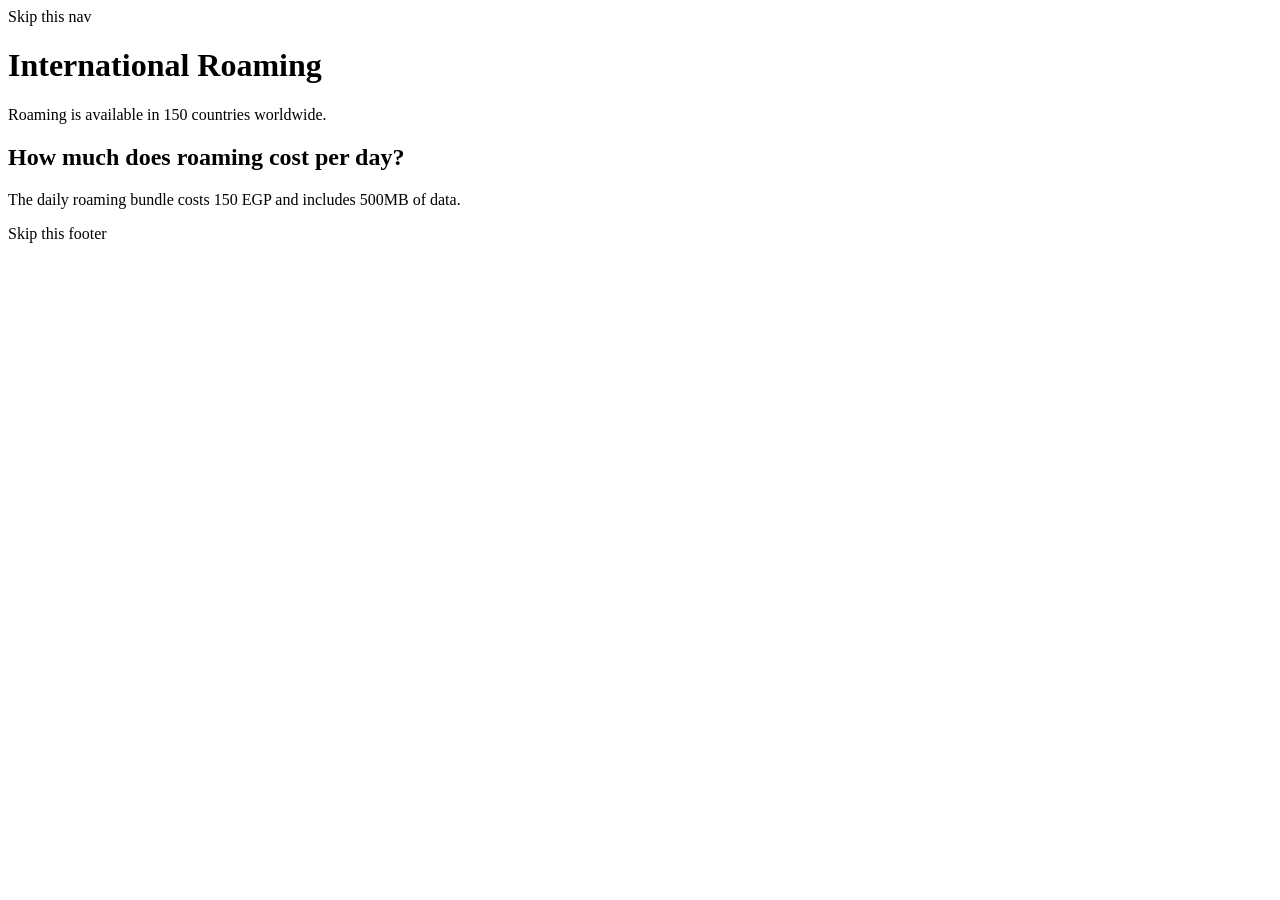
<file: tests/fixtures/roaming_faq.html>
<html><head><title>Roaming FAQ</title></head><body><nav>Skip this nav</nav><h1>International Roaming</h1><p>Roaming is available in 150 countries worldwide.</p><h2>How much does roaming cost per day?</h2><p>The daily roaming bundle costs 150 EGP and includes 500MB of data.</p><footer>Skip this footer</footer></body></html>
</file>
